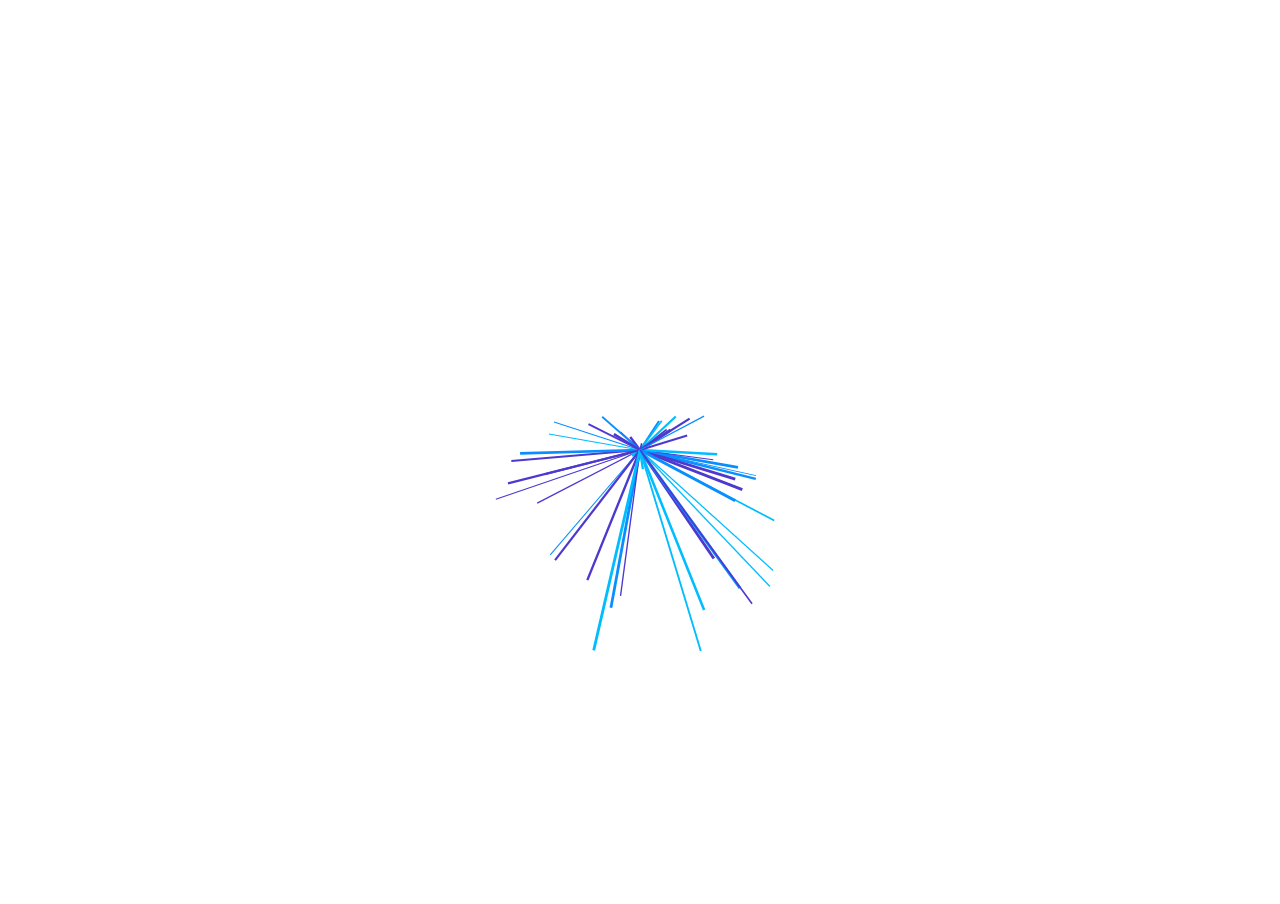
<file: index.html>
<!DOCTYPE html>
<html>

<head>
    <meta charset="utf-8" />
    <title>粒子随心动画</title>
    <script src="http://cdn.sucai8.cn/cdn/jquery/jquery-1.10.2.js"></script>
    <style>
        body {
            overflow: hidden;
            margin: 0;
        }

        .twitter:hover a {
            transform: rotate(-45deg) scale(1.05);
        }

        .twitter:hover i {
            color: #21c2ff;
        }

        .twitter a {
            bottom: -40px;
            right: -75px;
            transform: rotate(-45deg);
        }

        .twitter i {
            bottom: 7px;
            right: 7px;
            color: #00aced;
        }

        .social-icon a {
            position: absolute;
            background: white;
            color: white;
            box-shadow: -1px -1px 20px 0px rgba(0, 0, 0, 0.3);
            display: inline-block;
            width: 150px;
            height: 80px;
            transform-origin: 50% 50%;
            transition: 0.15s ease-out;
        }

        .social-icon i {
            position: absolute;
            pointer-events: none;
            z-index: 1000;
            transition: 0.15s ease-out;
        }

        .youtube:hover a {
            transform: rotate(45deg) scale(1.05);
        }

        .youtube:hover i {
            color: #ec4c44;
        }

        .youtube a {
            bottom: -40px;
            left: -75px;
            transform: rotate(45deg);
        }

        .youtube i {
            bottom: 7px;
            left: 7px;
            color: #e62117;
        }
    </style>
</head>

<body>
    <canvas></canvas>

    <script>
        "use strict";

        // Initial Setup
        var canvas = document.querySelector("canvas");
        var c = canvas.getContext("2d");

        canvas.width = innerWidth;
        canvas.height = innerHeight;

        // Variables
        var mouse = {
            x: innerWidth / 2,
            y: innerHeight / 2 - 80,
        };

        var colors = ["#00bdff", "#4d39ce", "#088eff"];

        // Event Listeners
        addEventListener("mousemove", function (event) {
            mouse.x = event.clientX;
            mouse.y = event.clientY;
        });

        addEventListener("resize", function () {
            canvas.width = innerWidth;
            canvas.height = innerHeight;

            init();
        });

        // Utility Functions
        function randomIntFromRange(min, max) {
            return Math.floor(Math.random() * (max - min + 1) + min);
        }

        function randomColor(colors) {
            return colors[Math.floor(Math.random() * colors.length)];
        }

        // Objects
        function Particle(x, y, radius, color) {
            var _this = this;

            var distance = randomIntFromRange(50, 120);
            this.x = x;
            this.y = y;
            this.radius = radius;
            this.color = color;
            this.radians = Math.random() * Math.PI * 2;
            this.velocity = 0.05;
            this.distanceFromCenter = {
                x: distance,
                y: distance,
            };
            this.prevDistanceFromCenter = {
                x: distance,
                y: distance,
            };
            this.lastMouse = { x: x, y: y };

            this.update = function () {
                var lastPoint = { x: _this.x, y: _this.y };
                // Move points over time
                _this.radians += _this.velocity;

                // Drag effect
                _this.lastMouse.x += (mouse.x - _this.lastMouse.x) * 0.05;
                _this.lastMouse.y += (mouse.y - _this.lastMouse.y) * 0.05;

                // Circular Motion
                _this.distanceFromCenter.x =
                    _this.prevDistanceFromCenter.x + Math.sin(_this.radians) * 100;
                _this.distanceFromCenter.y =
                    _this.prevDistanceFromCenter.x + Math.sin(_this.radians) * 100;

                _this.x =
                    _this.lastMouse.x +
                    Math.cos(_this.radians) * _this.distanceFromCenter.x;
                _this.y =
                    _this.lastMouse.y +
                    Math.sin(_this.radians) * _this.distanceFromCenter.y;

                _this.draw(lastPoint);
            };

            this.draw = function (lastPoint) {
                c.beginPath();
                c.strokeStyle = _this.color;
                c.lineWidth = _this.radius;
                c.moveTo(lastPoint.x, lastPoint.y);
                c.lineTo(_this.x, _this.y);
                c.stroke();
                c.closePath();
            };
        }

        // Implementation
        var particles = undefined;
        function init() {
            particles = [];

            for (var i = 0; i < 50; i++) {
                var radius = Math.random() * 2 + 1;
                particles.push(
                    new Particle(
                        canvas.width / 2,
                        canvas.height / 2,
                        radius,
                        randomColor(colors)
                    )
                );
            }
        }

        // Animation Loop
        function animate() {
            requestAnimationFrame(animate);
            c.fillStyle = "rgba(255, 255, 255, 0.05)";
            c.fillRect(0, 0, canvas.width, canvas.height);

            particles.forEach(function (particle) {
                particle.update();
            });
        }

        init();
        animate();
    </script>
</body>

</html>
</file>
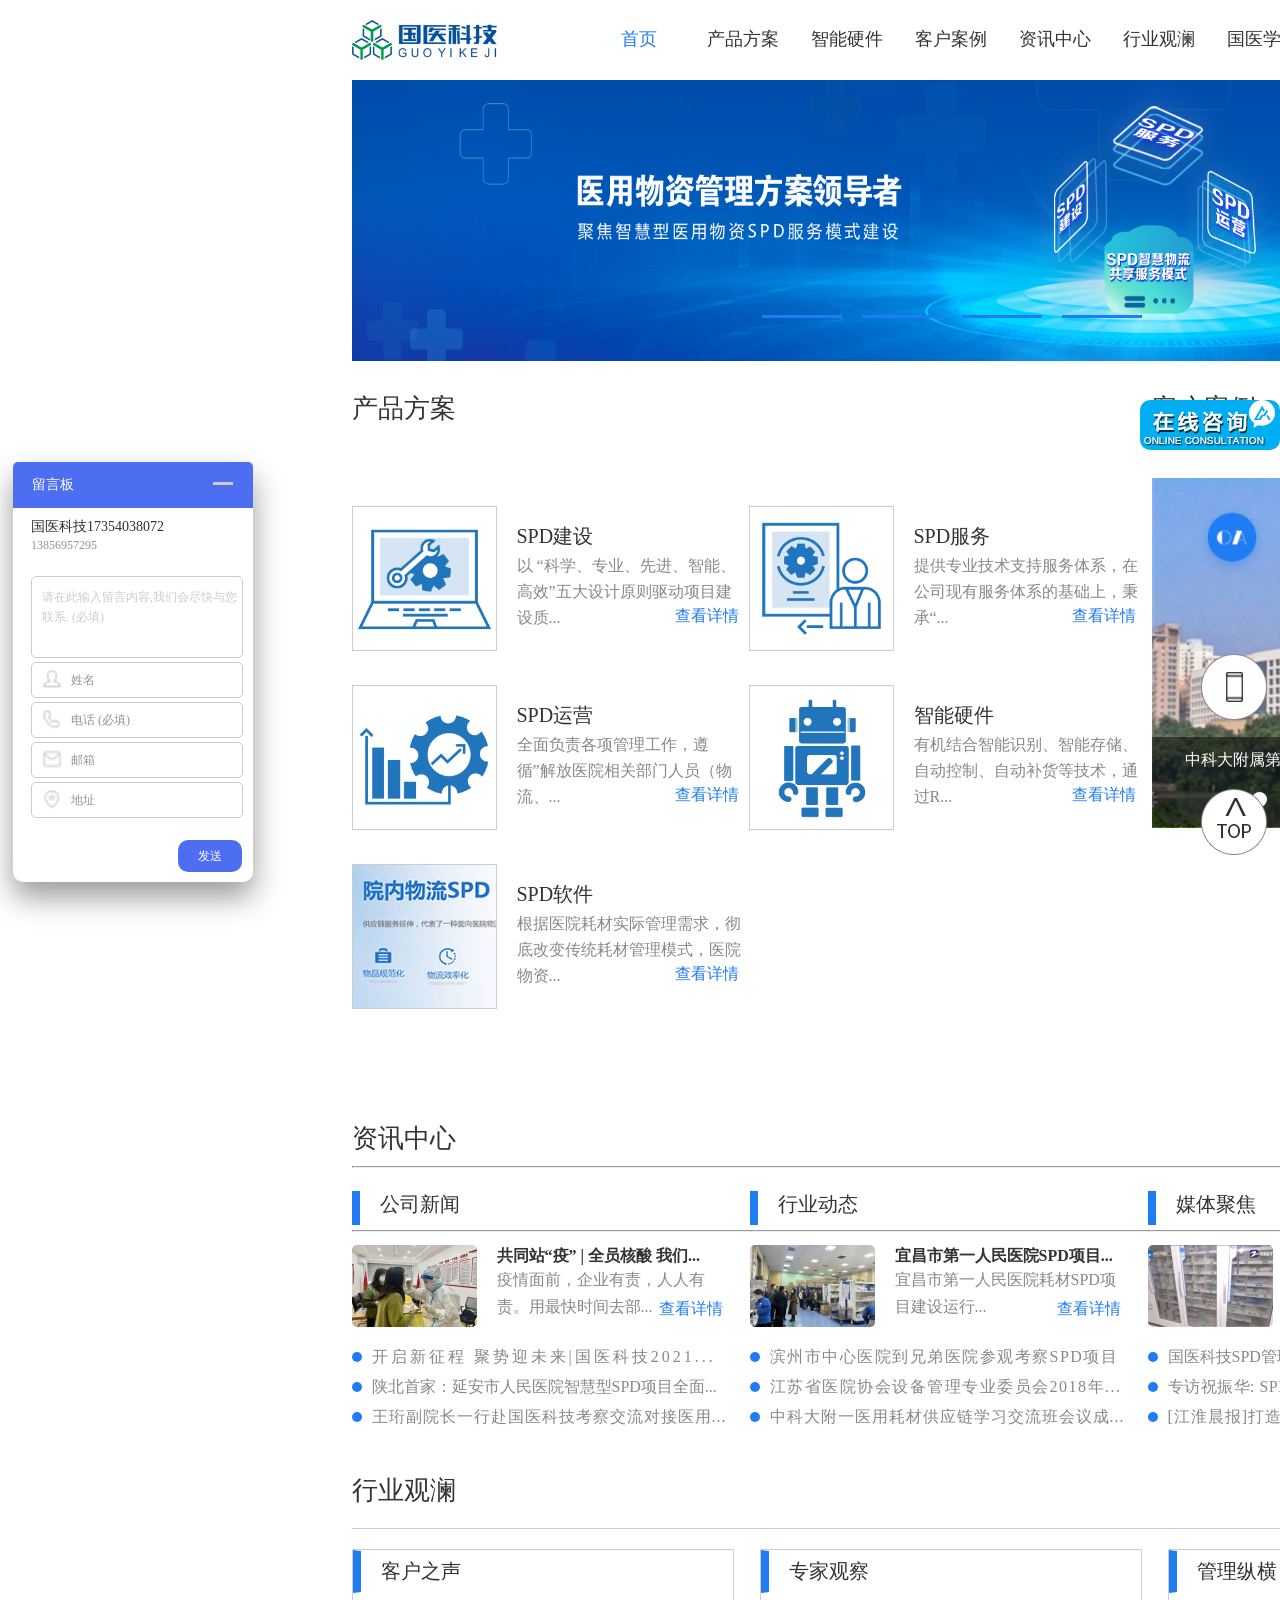
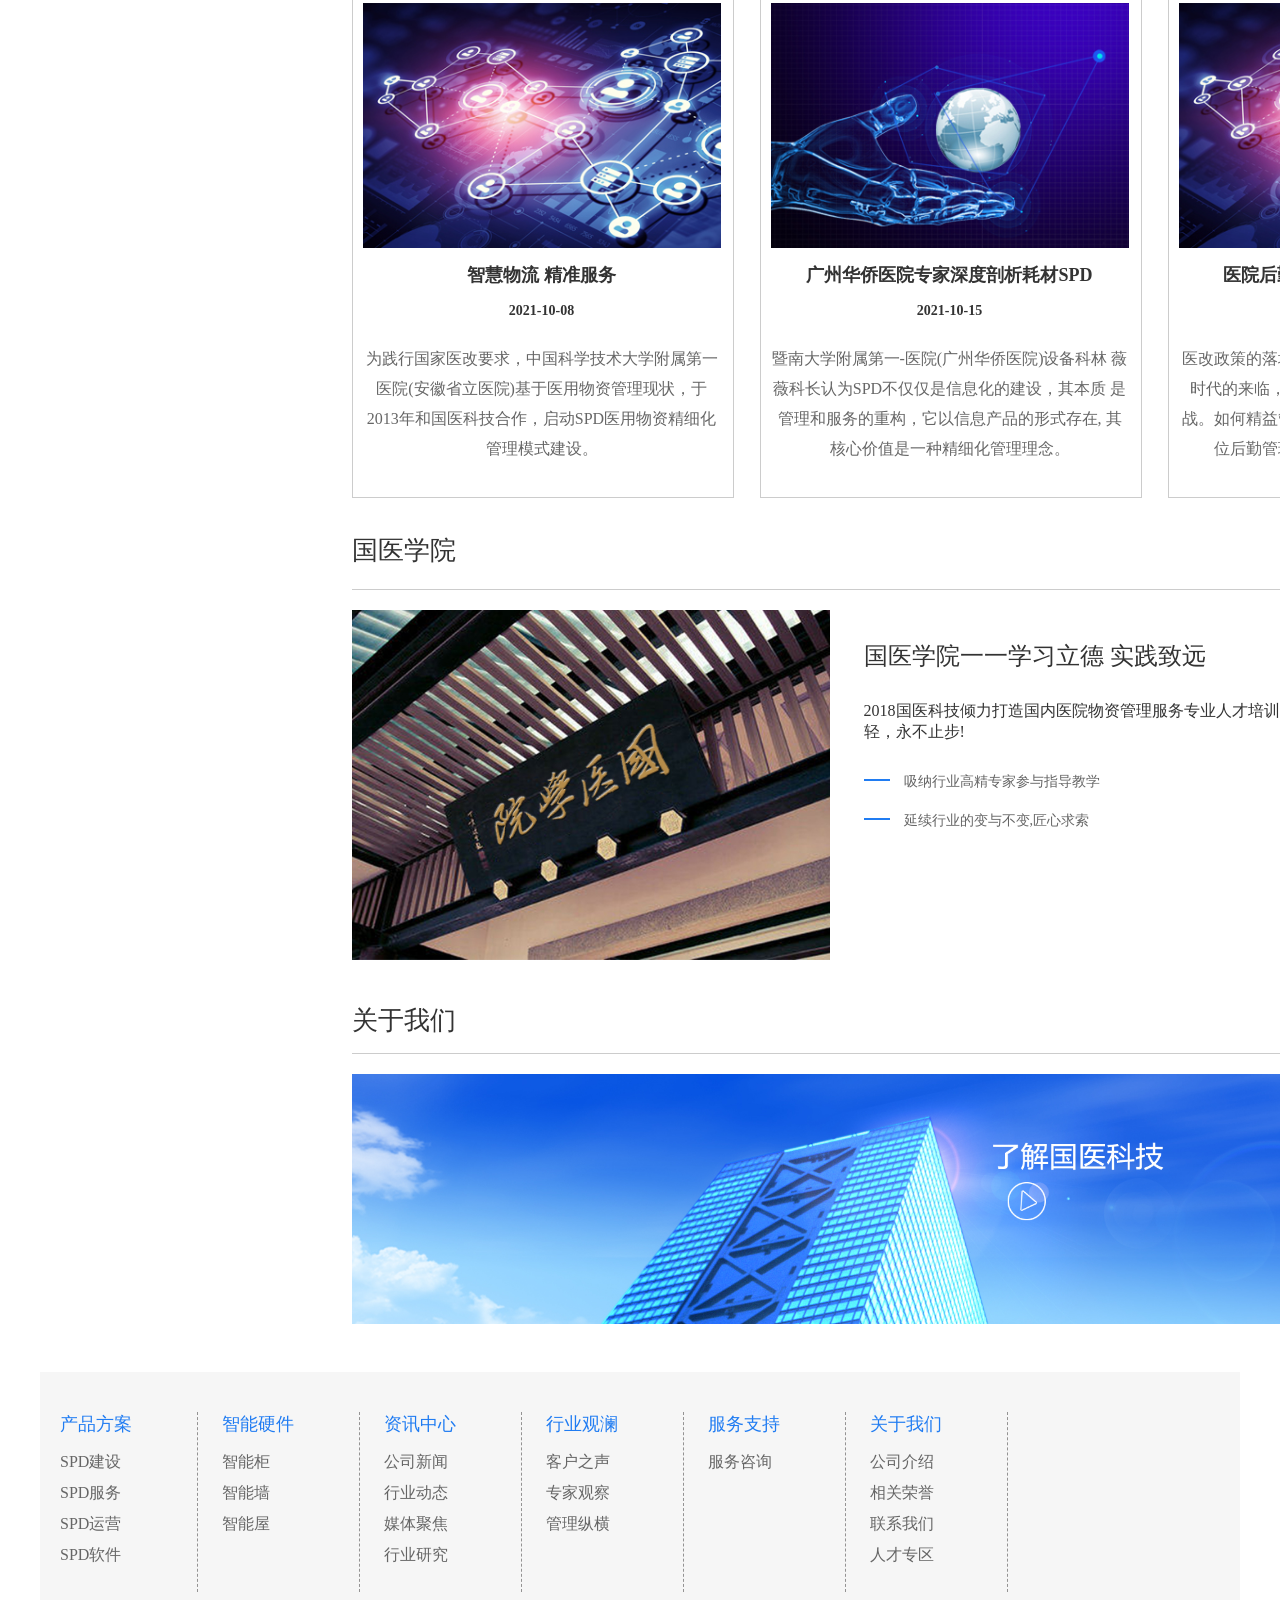
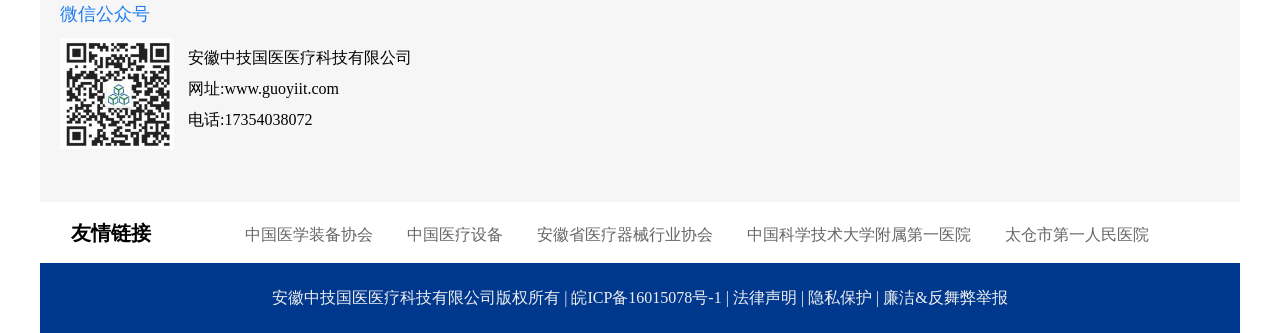
<file: HTML/index.html>
<!DOCTYPE html>
<html lang="en">

<head>
    <meta charset="UTF-8">
    <meta name="viewport" content="width=device-width, initial-scale=1.0">
    <title>国医科技SPD-SPD服务，SPD建设-让医院耗材管理没有难事！</title>
    <link rel="stylesheet" href="../CSS/base.css">
    <link rel="stylesheet" href="../CSS/index.css">
</head>

<body>
    <!-- header--1903+361 -->
    <div class="header">
        <div class="header-top">
            <!-- logo -->
            <a href="">
                <img src="../images/logo (1).png" alt="" width="145px" height="40px">
            </a>
            <li class="father-1"><span><a href="">首页</a></span>
                <!-- <ul class="son">
                </ul> -->
            </li>
            <li class="father"><span><a href="">产品方案</a></span>
                <ul class="son-1">
                    <li><a href="">SPD建设</a></li>
                    <li><a href="">SPD服务</a></li>
                    <li><a href="">SPD运营</a></li>
                    <li><a href="">SPD软件</a></li>
                </ul>
            </li>
            <li class="father"><span><a href="">智能硬件</a></span>
                <ul class="son-2">
                    <li><a href="">智能柜</a></li>
                    <li><a href="">智能墙</a></li>
                    <li><a href="">智能屋</a></li>
                </ul>
            </li>
            <li class="father"><span><a href="">客户案例</a></span>
                <!-- <ul class="son">
                </ul> -->
            </li>
            <li class="father"><span><a href="">资讯中心</a></span>
                <ul class="son-1">
                    <li><a href="">公司新闻</a></li>
                    <li><a href="">行业动态</a></li>
                    <li><a href="">媒体聚焦</a></li>
                    <li><a href="">行业研究</a></li>
                </ul>
            </li>
            <li class="father"><span><a href="">行业观澜</a></span>
                <ul class="son-2">
                    <li><a href="">客户之声</a></li>
                    <li><a href="">专家观察</a></li>
                    <li><a href="">管理纵横</a></li>
                </ul>
            </li>
            <li class="father"><span><a href="">国医学院</a></span>
                <ul class="son-2">
                    <li><a href="">人才理念</a></li>
                    <li><a href="">培训发展</a></li>
                    <li><a href="">学院风采</a></li>
                </ul>
            </li>
            <li class="father"><span><a href="">服务支持</a></span>
                <ul class="son">
                    <li><a href="">服务咨询</a></li>
                </ul>
            </li>
            <li class="father"><span><a href="">关于我们</a></span>
                <ul class="son-1">
                    <li><a href="">公司介绍</a></li>
                    <li><a href="">相关荣誉</a></li>
                    <li><a href="">联系我们</a></li>
                    <li><a href="">人才专区</a></li>
                </ul>
            </li>
        </div>

        <div class="header-bottom">
            <!-- 背景 -->
            <img src="../images/215bd8256c199d528.jpg" alt="" width="1200px" height="281px">
            <a href="">
                <div class="header-bottom-Button1"></div>
            </a>
            <a href="">
                <div class="header-bottom-Button2"></div>
            </a>
            <a href="">
                <div class="header-bottom-Button3"></div>
            </a>
            <a href="">
                <div class="header-bottom-Button4"></div>
            </a>
        </div>
    </div>


    <!-- container--1903+2580 -->
    <div class="container">
        <!-- 1903+730 -->
        <div class="section-one">
            <!-- 1200+730 -->
            <div class="introduce">
                <!-- 800+700 -->
                <div class="introduce_left">
                    <!-- 800+45 -->
                    <div class="introduce_left-top">
                        产品方案
                    </div>
                    <!-- 800+615 -->
                    <div class="introduce_left-bottom">
                        <div class="introduce_left-bottom-1">
                            <img src="../images/715c177bd17bcc436.jpg" alt="" width="143">
                            <div class="introduce_left-bottom-1_top">SPD建设</div>
                            <div class="introduce_left-bottom-1_conten">以 “科学、专业、先进、智能、高效”五大设计原则驱动项目建设质...</div>
                            <div class="introduce_left-bottom-1_bottom"><a href="">查看详情</a></div>
                        </div>
                        <div class="introduce_left-bottom-1">
                            <img src="../images/995c177ad5855b546.jpg" alt="" width="143">
                            <div class="introduce_left-bottom-1_top">SPD服务</div>
                            <div class="introduce_left-bottom-1_conten">提供专业技术支持服务体系，在公司现有服务体系的基础上，秉承“...</div>
                            <div class="introduce_left-bottom-1_bottom"><a href="">查看详情</a></div>
                        </div>
                        <div class="introduce_left-bottom-1">
                            <img src="../images/945c17728e8f88737.jpg" alt="" width="143">
                            <div class="introduce_left-bottom-1_top">SPD运营</div>
                            <div class="introduce_left-bottom-1_conten">全面负责各项管理工作，遵循”解放医院相关部门人员（物流、...</div>
                            <div class="introduce_left-bottom-1_bottom"><a href="">查看详情</a></div>
                        </div>
                        <div class="introduce_left-bottom-1">
                            <img src="../images/645c17743cebc8522.jpg" alt="" width="143">
                            <div class="introduce_left-bottom-1_top">智能硬件</div>
                            <div class="introduce_left-bottom-1_conten">有机结合智能识别、智能存储、自动控制、自动补货等技术，通过R...</div>
                            <div class="introduce_left-bottom-1_bottom"><a href="">查看详情</a></div>
                        </div>
                        <div class="introduce_left-bottom-1">
                            <img src="../images/765bacad2ee649e97.jpg" alt="" width="143">
                            <div class="introduce_left-bottom-1_top">SPD软件</div>
                            <div class="introduce_left-bottom-1_conten">根据医院耗材实际管理需求，彻底改变传统耗材管理模式，医院物资...</div>
                            <div class="introduce_left-bottom-1_bottom"><a href="">查看详情</a></div>
                        </div>
                    </div>
                </div>
                <!-- 400+440 -->
                <div class="introduce_right">
                    <div class="introduce_right-top">
                        客户案例
                    </div>
                    <div class="introduce_right-bottom">
                        <img src="../images/765c2085dab3bd620.jpg" alt="" width="400px" height="350px">
                        <a href="">
                            <div class="introduce_right-bottom-bottom">
                                <div class="introduce_right-bottom-bottom_text">
                                    中科大附属第一医院（安徽省立医院）SPD项目
                                </div>
                                <div class="introduce_right-bottom-bottom_img">
                                    <div class="introduce_right-bottom-bottom_img-y"></div>
                                    <div class="introduce_right-bottom-bottom_img-y"></div>
                                    <div class="introduce_right-bottom-bottom_img-y"></div>
                                    <div class="introduce_right-bottom-bottom_img-y"></div>
                                    <div class="introduce_right-bottom-bottom_img-y"></div>
                                </div>
                            </div>
                        </a>
                    </div>
                </div>
            </div>
        </div>
        <!-- 1903+362 -->
        <div class="section-two">
            <div class="section-two-top">
                资讯中心
                <div class="section-two-top-x">
                    <hr>
                </div>
            </div>
            <div class="section-two-left">
                <!-- 380+42 -->
                <div class="section-two-left-top-1">
                    <span>公司新闻</span>
                </div>
                <div class="section-two-left-top-2">
                    <hr>
                </div>
                <!-- 125+82 -->
                <div class="section-two-left-top-3">
                    <img src="../images/576264f7158eecc66.jpg" alt="" width="125px">
                </div>
                <div class="section-two-left-top-4">
                    <div class="section-two-left-top-4-top">
                        <a href="">共同站“疫” | 全员核酸 我们...</a>
                    </div>
                    <div class="section-two-left-top-4-text">
                        <a href=""> 疫情面前，企业有责，人人有责。用最快时间去部...</a>
                        <div class="section-two-left-top-4-link">
                            <a href="">查看详情</a>
                        </div>
                    </div>

                </div>
                <div class="section-two-left-top-5">
                    <div class="section-two-left-top-5-left"></div>
                    <div class="section-two-left-top-5-text-1">
                        <span><a href="">开启新征程 聚势迎未来|国医科技2021...</a></span>
                    </div>
                    <div class="section-two-left-top-5-left"></div>
                    <div class="section-two-left-top-5-text-2">
                        <span><a href="">陕北首家：延安市人民医院智慧型SPD项目全面...</a></span>
                    </div>
                    <div class="section-two-left-top-5-left"></div>
                    <div class="section-two-left-top-5-text-3">
                        <span><a href="">王珩副院长一行赴国医科技考察交流对接医用...</a>
                        </span>
                    </div>
                </div>


                <!-- <div class="section-two-left-top-5"></div>
                <div class="section-two-left-top-5"></div> -->
                <div class="section-two-left-top-6"></div>
            </div>
            <div class="section-two-left">
                <!-- 380+42 -->
                <div class="section-two-left-top-1">
                    <span>行业动态</span>
                </div>
                <div class="section-two-left-top-2">
                    <hr>
                </div>
                <!-- 125+82 -->
                <div class="section-two-left-top-3">
                    <img src="../images/6161df81e54b13897.png" alt="" width="125px">
                </div>
                <div class="section-two-left-top-4">
                    <div class="section-two-left-top-4-top">
                        <a href="">宜昌市第一人民医院SPD项目...</a>
                    </div>
                    <div class="section-two-left-top-4-text">
                        <a href="">宜昌市第一人民医院耗材SPD项目建设运行...</a>
                        <div class="section-two-left-top-4-link">
                            <a href="">查看详情</a>
                        </div>
                    </div>

                </div>
                <div class="section-two-left-top-5">
                    <div class="section-two-left-top-5-left"></div>
                    <div class="section-two-left-top-5-text-4">
                        <span><a href="">滨州市中心医院到兄弟医院参观考察SPD项目</a></span>
                    </div>
                    <div class="section-two-left-top-5-left"></div>
                    <div class="section-two-left-top-5-text-5">
                        <span><a href="">江苏省医院协会设备管理专业委员会2018年...</a></span>
                    </div>
                    <div class="section-two-left-top-5-left"></div>
                    <div class="section-two-left-top-5-text-3">
                        <span><a href="">中科大附一医用耗材供应链学习交流班会议成...</a>
                        </span>
                    </div>
                </div>


                <!-- <div class="section-two-left-top-5"></div>
                <div class="section-two-left-top-5"></div> -->
                <div class="section-two-left-top-6"></div>
            </div>
            <div class="section-two-left">
                <!-- 380+42 -->
                <div class="section-two-left-top-1">
                    <span>媒体聚焦</span>
                </div>
                <div class="section-two-left-top-2">
                    <hr>
                </div>
                <!-- 125+82 -->
                <div class="section-two-left-top-3">
                    <img src="../images/686184acb40893175.png" alt="" width="125px">
                </div>
                <div class="section-two-left-top-4">
                    <div class="section-two-left-top-4-top">
                        <a href="">智能化赋能医疗服务|国医科...</a>
                    </div>
                    <div class="section-two-left-top-4-text">
                        <a href="">浙江省委书记袁家军在浙江大学医学院附属第一医...</a>
                        <div class="section-two-left-top-4-link">
                            <a href="">查看详情</a>
                        </div>
                    </div>

                </div>
                <div class="section-two-left-top-5">
                    <div class="section-two-left-top-5-left"></div>
                    <div class="section-two-left-top-5-text-6">
                        <span><a href="">国医科技SPD管理服务项目斩获“合创之星”殊荣</a></span>
                    </div>
                    <div class="section-two-left-top-5-left"></div>
                    <div class="section-two-left-top-5-text-7">
                        <span><a href="">专访祝振华: SPD建设，让医院耗材管理更加“...</a>
                        </span>
                    </div>
                    <div class="section-two-left-top-5-left"></div>
                    <div class="section-two-left-top-5-text-3">
                        <span><a href="">[江淮晨报]打造医院物资SPD智慧物流服务新...</a>
                        </span>
                    </div>
                </div>


                <!-- <div class="section-two-left-top-5"></div>
                <div class="section-two-left-top-5"></div> -->
                <div class="section-two-left-top-6"></div>
            </div>
            <!-- <div class="section-two-content"></div>
            <div class="section-two-right"></div> -->
        </div>
        <!-- 1200+630 -->
        <div class="section-three">
            <!-- 1200+35 -->
            <div class="section-three-top1">行业观澜</div>
            <!-- 380+540 -->
            <a href="">
                <div class="section-three-top_left">
                    <!-- 380+26 -->
                    <div class="section-three-top_left-top">
                        <span>客户之声</span>
                    </div>
                    <div class="section-three-top_left-footer">
                        <img src="../images/425bce9ba063ec766.jpg" alt="" width="358">
                        <div class="section-three-top_left-footer-1">
                            <span>智慧物流 精准服务</span>
                        </div>
                        <div class="section-three-top_left-footer-2">
                            <span>2021-10-08</span>
                        </div>
                        <div class="section-three-top_left-footer-3">
                            <p>
                                为践行国家医改要求，中国科学技术大学附属第一
                                医院(安徽省立医院)基于医用物资管理现状，于
                                2013年和国医科技合作，启动SPD医用物资精细化
                                管理模式建设。

                            </p>
                        </div>
                    </div>
                </div>
            </a>
            <a href="">
                <div class="section-three-top_left-1">
                    <!-- 380+26 -->
                    <div class="section-three-top_left-top">
                        <span>专家观察</span>
                    </div>
                    <div class="section-three-top_left-footer">
                        <img src="../images/215bce9bba818e651.jpg" alt="" width="358">
                        <div class="section-three-top_left-footer-1">
                            <span>广州华侨医院专家深度剖析耗材SPD</span>
                        </div>
                        <div class="section-three-top_left-footer-2">
                            <span>2021-10-15</span>
                        </div>
                        <div class="section-three-top_left-footer-3">
                            <p>
                                暨南大学附属第一-医院(广州华侨医院)设备科林
                                薇薇科长认为SPD不仅仅是信息化的建设，其本质
                                是管理和服务的重构，它以信息产品的形式存在,
                                其核心价值是一种精细化管理理念。
                            </p>
                        </div>
                    </div>
                </div>
            </a>
            <a href="">
                <div class="section-three-top_left-2">
                    <!-- 380+26 -->
                    <div class="section-three-top_left-top">
                        <span>管理纵横</span>
                    </div>
                    <div class="section-three-top_left-footer">
                        <img src="../images/425bce9ba063ec766.jpg" alt="" width="358">
                        <div class="section-three-top_left-footer-1">
                            <span>医院后勤管理急需适应新时代需求</span>
                        </div>
                        <div class="section-three-top_left-footer-2">
                            <span>2021-10-20</span>
                        </div>
                        <div class="section-three-top_left-footer-3">
                            <p>
                                医改政策的落地、公立医院改革进程的加快、智能
                                时代的来临，都给医院的后勤管理提出了新的挑
                                战。如何精益管理、为医院降本增效，是摆在每一
                                位后勤管理者和院长面前的一道必答题。
                            </p>
                        </div>
                    </div>
                </div>
            </a>
        </div>
        <!-- 1200+430 -->
        <div class="section-four">
            <!-- 1200+56 -->
            <div class="section-four-top">
                <span>国医学院</span>
            </div>
            <!-- 480+352 -->
            <div class="section-four-left">
                <a href="">
                    <img src="../images/745bd2cc758263939.jpg" alt="" width="478px">
                </a>
            </div>
            <!-- 720+211 -->
            <div class="section-four-right">
                <!-- 690+71 -->
                <div class="section-four-right_top">
                    <span>
                        <a href="">
                            国医学院一一学习立德 实践致远
                        </a>
                    </span>
                </div>
                <div class="section-four-right_p">
                    <span>
                        <a href="">
                            2018国医科技倾力打造国内医院物资管理服务专业人才培训平台一一国医学院， 愿我们认真年
                            轻，永不止步!
                        </a>
                    </span>
                </div>
                <div class="section-four-right_bottom">
                    <div class="section-four-right_bottom-box"></div>
                    <span>
                        <a href="">
                            吸纳行业高精专家参与指导教学
                        </a>
                    </span>
                </div>
                <div class="section-four-right_bottom">
                    <div class="section-four-right_bottom-box"></div>
                    <span>
                        <a href="">
                            延续行业的变与不变,匠心求索
                        </a>
                    </span>
                </div>
                <a href="">
                    <div class="section-four_bottom-right-img"></div>
                </a>
            </div>
        </div>
        <!-- 1200+330 -->
        <div class="section-five">
            <!-- 1200+56 -->
            <div class="section-five-top">
                <span>关于我们</span>
            </div>
            <!-- 1200+250 -->
            <div class="section-five-img">
                <a href="">
                    <img src="../images/575be5229c2328513.jpg" alt="" width="1200px">
                </a>
            </div>
        </div>
    </div>

    <!-- 1200+430 -->
    <div class="footer-top">
        <!-- 972+180 -->
        <div class="footer-top-1">
            <!-- 162+180 -->
            <div class="footer-top-1-1">
                <ul><a href="">产品方案</a></ul>
                <li><a href="">SPD建设</a></li>
                <li><a href="">SPD服务</a></li>
                <li><a href="">SPD运营</a></li>
                <li><a href="">SPD软件</a></li>
            </div>
            <div class="footer-top-1-1">
                <ul><a href="">智能硬件</a></ul>
                <li><a href="">智能柜</a></li>
                <li><a href="">智能墙</a></li>
                <li><a href="">智能屋</a></li>
            </div>
            <div class="footer-top-1-1">
                <ul><a href="">资讯中心</a></ul>
                <li><a href="">公司新闻</a></li>
                <li><a href="">行业动态</a></li>
                <li><a href="">媒体聚焦</a></li>
                <li><a href="">行业研究</a></li>
            </div>
            <div class="footer-top-1-1">
                <ul><a href="">行业观澜</a></ul>
                <li><a href="">客户之声</a></li>
                <li><a href="">专家观察</a></li>
                <li><a href="">管理纵横</a></li>
            </div>
            <div class="footer-top-1-1">
                <ul><a href="">服务支持</a></ul>
                <li><a href="">服务咨询</a></li>
            </div>
            <div class="footer-top-1-1">
                <ul><a href="">关于我们</a></ul>
                <li><a href="">公司介绍</a></li>
                <li><a href="">相关荣誉</a></li>
                <li><a href="">联系我们</a></li>
                <li><a href="">人才专区</a></li>
            </div>
        </div>
        <!-- 190+180 -->
        <div class="footer-top-2">
            <!-- 360+36 -->
            <div class="footer-top-2-top">
                <span>微信公众号</span>
            </div>
            <!-- 114+111 -->
            <div class="footer-top-2-left"></div>
            <!-- 200+111 -->
            <div class="footer-top-2-right">
                <div class="footer-top-2-right-1">安徽中技国医医疗科技有限公司</div>
                <div class="footer-top-2-right-1">网址:www.guoyiit.com</div>
                <div class="footer-top-2-right-1">电话:17354038072</div>
            </div>
        </div>
    </div>

    <!-- 1200+60 -->
    <div class="footer-conten">
        <strong>友情链接</strong>
        <a href="">中国医学装备协会</a>
        <a href="">中国医疗设备</a>
        <a href="">安徽省医疗器械行业协会</a>
        <a href="">中国科学技术大学附属第一医院</a>
        <a href="">太仓市第一人民医院</a>
    </div>

    <!-- 1200+70 -->
    <div class="footer-bottom">
        安徽中技国医医疗科技有限公司版权所有 | <a href="">皖ICP备16015078号-1</a> | 法律声明 | 隐私保护 | 廉洁&反舞弊举报
    </div>



    <!-- 固定定位 -->
    <div class="banner_left">
        <!-- 240+46 -->
        <div class="banner_left-top">
            <div class="banner_left-top-text">
                <span>留言板</span>
            </div>
            <a href="">
                <div class="banner_left-top-img"></div>
            </a>
        </div>
        <!-- 240+54 -->
        <div class="banner_left-content">
            <div class="banner_left-content-text">
                <span>国医科技17354038072</span>
            </div>
            <div class="banner_left-content-num">
                <span>13856957295</span>
            </div>
        </div>
        <!-- 240+252 -->
        <div class="banner_left-content-big">
            <!-- 218+80 -->
            <div class="banner_left-content-big-1">
                <p>
                    请在此输入留言内容,我们会尽快与您联系. (必填)
                </p>
            </div>
            <!-- 210+34 -->
            <div class="banner_left-content-big-2">
                <img src="../images/user.png" alt="" width="20">
                <span>姓名</span>
            </div>
            <!-- 210+34 -->
            <div class="banner_left-content-big-2">
                <img src="../images/nodephone.png" alt="" width="20">
                <span>电话 (必填)</span>
            </div>
            <!-- 210+34 -->
            <div class="banner_left-content-big-2">
                <img src="../images/nodemail.png" alt="" width="20">
                <span>邮箱</span>
            </div>
            <!-- 210+34 -->
            <div class="banner_left-content-big-2">
                <img src="../images/nodelocation.png" alt="" width="20">
                <span>地址</span>
            </div>
        </div>
        <!-- 218+44 -->
        <a href="">
            <div class="banner_left-footer">
                <span>发送</span>
            </div>
        </a>
    </div>

    <!-- 140+50 -->
    <div class="banner_right-1">
        <a href="">
            <img src="../images/iconWord0.png" alt="">
        </a>
    </div>

    <!-- 70+70 -->
    <div class="banner_right-2">
        <a href="">
            <img src="../images/icon_OA@1x.png" alt="" width="70px">
        </a>
    </div>


    <!-- 66+66 -->
    <div class="banner_right-3">
        <a href="">
            <img src="../images/icon_sj@1x.png" alt="">
        </a>
    </div>
    <!-- 66+66 -->
    <div class="banner_right-4">
        <a href="">
            <img src="../images/icon_TOP@1x.png" alt="">
        </a>
    </div>
</body>

</html>
</file>
<file: CSS/base.css>
* {
    margin: 0;
    padding: 0;
}

li {
    list-style-type: none;
}

a {
    text-decoration: none;
}
</file>
<file: CSS/index.css>
/* header--1903+361 */
.header {
    width: 1903px;
    height: 361px;
    /* border: 1px solid red; */
    margin: 0 auto;
}

.header-top {
    width: 1200px;
    height: 80px;
    /* border: 1px solid blue; */
    margin: 0 auto;
}
.header-top img {
    /* border: 1px solid red; */
    margin-top: 20px;
    margin-right: 88px;
}

.father {
    width: 100px;
    height: 80px;
    font-size: 18px;
    /* border: 1px solid red; */
    display: inline-block;
    position: relative;
    top: -15px;
    text-align: center;
    line-height: 80px;
    color: #207cf2;
}
.father-1 {
    width: 100px;
    height: 80px;
    font-size: 18px;
    /* border: 1px solid red; */
    display: inline-block;
    position: relative;
    top: -15px;
    text-align: center;
    line-height: 80px;
    color: #207cf2;
}
.father-1 a {
    color: #207cf2;
}
.father a {
    color: #333333;
}
.father a:hover {
    color: #207cf2;
}
.father:hover .son{
    display: block;
    /* z-index: 2; */
}
.father:hover .son-1{
    display: block;
}
.father:hover .son-2{
    display: block;
}

.son {
    width: 99px;
    height: 46px;
    /* border: 1px solid blue; */
    position: absolute;
    left: 0px;
    line-height: 46px;
    display: none;
    background-color: rgba(255,255,255,0.5);
    font-size: 16px;
    font-weight: 600;
    color: rgb(12, 12, 12);
    z-index: 1;
}
.son-1 {
    width: 99px;
    height: 140px;
    /* border: 1px solid rgb(24, 24, 24); */
    position: absolute;
    left: 0px;
    line-height: 35px;
    display: none;
    background-color: rgba(255,255,255,0.5);
    font-size: 16px;
    font-weight: 600;
    color: rgb(12, 12, 12);
    z-index: 1;
}
.son-2 {
    width: 99px;
    height: 108px;
    /* border: 1px solid rgb(24, 24, 24); */
    position: absolute;
    left: 0px;
    line-height: 35px;
    display: none;
    background-color: rgba(255,255,255,0.5);
    font-size: 16px;
    font-weight: 600;
    color: rgb(12, 12, 12);
    z-index: 1;
}

.header-bottom {
    width: 1200px;
    height: 281px;
    /* border: 1px solid purple; */
    margin: 0 auto;
    position: relative;
}
.header-bottom-Button1 {
    width: 80px;
    height: 3px;
    background: #207cf2;
    /* background: red; */
    position: absolute;
    top: 235px; 
    left: 410px; 
    /* margin-left: 20px; */
}
.header-bottom-Button1:hover {
    background-color: white;
}
.header-bottom-Button2:hover {
    background-color: white;
}
.header-bottom-Button3:hover {
    background-color: white;
}
.header-bottom-Button4:hover {
    background-color: white;
}
.header-bottom-Button2 {
    width: 80px;
    height: 3px;
    background: #207cf2;
    /* background: red; */
    position: absolute;
    top: 235px; 
    left: 510px; 
    /* margin-left: 20px; */
}
.header-bottom-Button3 {
    width: 80px;
    height: 3px;
    background: #207cf2;
    /* background: red; */
    position: absolute;
    top: 235px; 
    left: 610px; 
    /* margin-left: 20px; */
}
.header-bottom-Button4 {
    width: 80px;
    height: 3px;
    background: #207cf2;
    /* background: red; */
    position: absolute;
    top: 235px; 
    left: 710px; 
    /* margin-left: 20px; */
}

/* container--1903+2580 */
.container {
    width: 1903px;
    height: 2580px;
    /* border: 1px solid blue; */
    margin: 0 auto;
}
.section-one {
    width: 1903px;
    height: 730px;
    /* border: 1px solid red; */
    margin: 0 auto;
    margin-top: 30px;
}
.introduce {
    width: 1200px;
    height: 730px;
    /* border: 1px solid blue; */
    margin:  0 auto;
}
.introduce_left {
    width: 796px;
    height: 700px;
    /* border: 1px solid red; */
    float: left;
}
.introduce_left-top {
    width: 796px;
    height: 45px;
    /* border: 1px solid red; */
    margin-bottom: 40px;
    font-size: 26px;
    color: #353535;
}
.introduce_left-bottom {
    width: 796px;
    height: 612px;
    /* border: 1px solid blue; */
}

.introduce_left-bottom-1_top {
    /* border: 1px solid red; */
    position: absolute;
    left: 165px;
    top: 47px;
    font-size: 20px;
    color: #333333;
}
.introduce_left-bottom-1_conten {
    /* border: 1px solid red; */
    position: absolute;
    left: 165px;
    top: 77px;
    line-height: 26px;
    font-size: 16px;
    color: #888888;
}
.introduce_left-bottom-1_bottom {
    /* border: 1px solid red; */
    position: absolute;
    left: 315px;
    top: 130px;
}
.introduce_left-bottom-1_bottom a {
    color: #207cf2;
    margin-left: 8px;
}
.introduce_left-bottom-1 {
    width: 393px;
    height: 145px;
    /* border: 1px solid red; */
    position: relative;
    /* float: left; */
    display: inline-block;
    padding-top: 30px;
    /* margin-bottom: 20px; */
    /* padding-top: 1px;
    margin-top: 1px;
    overflow: hidden; */
}
.introduce_left-bottom-1 img {
    float: left;
    border: 1px solid #ccc;
}
.introduce_left-bottom-1 span{
    /* border: 1px solid blue; */
    margin-left: 20px;  
    font-size: 22px;
    margin-top: 40px;
    position: absolute;
}
.introduce_left-bottom-1 p {
    /* border: 1px solid blue; */
}
.introduce_left-bottom-1 a {
    /* border: 1px solid blue; */
}
.introduce_right {
    width: 400px;
    height: 440px;
    /* border: 1px solid blue; */
    float: right;
}
.introduce_right-top {
    width: 400px;
    height: 47px;
    /* border: 1px solid red; */
    margin: 0px 0px 40px;
    font-size: 26px;
    color: #353535;
}

.introduce_right-bottom {
    width: 400px;
    height: 344px;
    /* border: 1px solid blue; */
    position: relative;
    background-image: url(../images/765c2085dab3bd620.jpg);
}

.introduce_right-bottom-bottom {
    width: 400px;
    height: 90px;
    /* border: 1px solid red; */
    position: absolute;
    top: 259px;
    background-color: rgba(0,0,0,0.5);
}
.introduce_right-bottom-bottom_text {
    width: 400px;
    height: 45px;
    /* border: 1px solid blue; */
    font-size: 16px;
    color: white;
    text-align: center;
    line-height: 45px;
}
.introduce_right-bottom-bottom_img-y{
    width: 15px;
    height: 15px;
    background-color: white;
    border-radius: 50%;
    position: relative;
    left: 80px;
    top: 10px;
    display: inline-block;
    margin-left: 20px;
}


/* 1903+362 */
.section-two {
    width: 1200px;
    height: 332px;
    /* border: 1px solid red; */
    margin: 0 auto;
}

.section-two-top {
    width: 1200px;
    height: 58px;
    /* border: 1px solid blue; */
    font-size: 26px;
    color: #333333;
}
.section-two-top-x {
    width: 1200px;
    height: 10px;
    /* border: 1px solid red; */
    line-height: 20px;
    margin-top: 10px;
}
.section-two-left{
    width: 394px;
    height: 256px;
    /* border: 1px solid blue; */
    display: inline-block;
}
.section-two-left-top-1 {
    width: 409px;
    height: 34px;
    /* border: 1px solid red; */
    margin-top: 12px;
    font-size: 20px;
    color: #333333;
    border-left: #207cf2 8px solid;
}
.section-two-left-top-1 span {
    margin-left: 20px;
}
.section-two-left-top-2 {
    width: 409px;
    height: 5px;
    /* border: 1px solid blue; */
    margin-top: 5px;
    margin-bottom: 10px;
}
.section-two-left-top-3 img {
    border-radius: 5px;
    position: relative;
}
.section-two-left-top-4 {
    width: 234px;
    height: 77px;
    /* border: 1px solid red; */
    position: relative;
    right: -175px;
    top: -85px;
}
.section-two-left-top-4-top {
    width: 233px;
    height: 20px;
    /* border: 1px solid red; */
    position: relative;
    right: 30px;
    font-size: 16px;
    font-weight: 800;
}
.section-two-left-top-4-top a {
    color: #333333;
}
.section-two-left-top-4-text {
    width: 233px;
    height: 54px;
    /* border: 1px solid red; */
    line-height: 27px;
    position: relative;
    right: 30px;
}
.section-two-left-top-4-text a {
    color: #888888;
}
.section-two-left-top-4-link {
    width: 75px;
    height: 20px;
    /* border: 1px solid blue; */
    position: relative;
    right: -157px;
    top: -21px;
    line-height: 20px;
    text-align: center;
    color: #207cf2;
}
.section-two-left-top-4-link a {
    color: #207cf2;
}
.section-two-left-top-5 {
    width: 409px;
    height: 21px;
    /* border: 1px solid red; */
    position: relative;
    top: -60px;
}
.section-two-left-top-5 a {
    color: #888888;
}
.section-two-left-top-5-left {
    width: 10px;
    height: 10px; 
    /* border: 1px solid red; */
    border-radius: 50%;
    background-color: #207cf2;
    margin-top: 4px;
    margin-right: 10px;
    display: inline-block;
    float: left;

} 

.section-two-left-top-5-text-1 span {
    /* float: right; */
    /* border: 1px solid red; */
    /* display: inline-block; */
    margin-left: 0px;
    display: block;
    height: 30px;
    line-height: 18px;
    color: #888888;
    letter-spacing: 3px
}
.section-two-left-top-5-text-2 span {
    /* float: right; */
    /* border: 1px solid red; */
    /* display: inline-block; */
    margin-left: 0px;
    display: block;
    height: 30px;
    line-height: 18px;
    color: #888888;
    letter-spacing: 0px
}
.section-two-left-top-5-text-3 span {
    /* float: right; */
    /* border: 1px solid red; */
    /* display: inline-block; */
    margin-left: 0px;
    display: block;
    height: 30px;
    line-height: 18px;
    color: #888888;
    letter-spacing: 1px
}
.section-two-left-top-5-text-4 span {
    /* float: right; */
    /* border: 1px solid red; */
    /* display: inline-block; */
    margin-left: 0px;
    display: block;
    height: 30px;
    line-height: 18px;
    color: #888888;
    letter-spacing: 1.5px
}
.section-two-left-top-5-text-5 span {
    /* float: right; */
    /* border: 1px solid red; */
    /* display: inline-block; */
    margin-left: 0px;
    display: block;
    height: 30px;
    line-height: 18px;
    color: #888888;
    letter-spacing: 1.5px
}
.section-two-left-top-5-text-6 span {
    /* float: right; */
    /* border: 1px solid red; */
    /* display: inline-block; */
    margin-left: 0px;
    display: block;
    height: 30px;
    line-height: 18px;
    color: #888888;
    letter-spacing: 0px
}
.section-two-left-top-5-text-7 span {
    /* float: right; */
    /* border: 1px solid red; */
    /* display: inline-block; */
    margin-left: 0px;
    display: block;
    height: 30px;
    line-height: 18px;
    color: #888888;
    letter-spacing: 0.5px
}

/* 1200+630 */
.section-three {
    width: 1200px;
    height: 630px;
    /* border: 1px solid blue; */
    margin: 0 auto;
    margin-top: 20px;
}
.section-three-top1 {
    width: 1200px;
    height: 55px;
    /* border: 1px solid red; */
    border-bottom: 1px solid #ccc;
    font-size: 26px;
    color: #333333;
}
.section-three-top_left {
    width: 380px;
    height: 547px;
    border: 1px solid #ccc;
    margin-top: 20px;
    display: inline-block;
    /* margin-left: 14px; */
}
.section-three-top_left-1 {
    width: 380px;
    height: 547px;
    border: 1px solid #ccc;
    margin-top: 20px;
    display: inline-block;
    margin-left: 22px;
}
.section-three-top_left-2 {
    width: 380px;
    height: 547px;
    border: 1px solid #ccc;
    margin-top: 20px;
    display: inline-block;
    margin-left: 22px;
}
.section-three-top_left:hover {
    box-shadow: 0 15px 30px  rgba(0, 0, 0, .4);
}
.section-three-top_left:hover .section-three-top_left-footer-1{
    color: #207cf2;
}
.section-three-top_left:hover .section-three-top_left-footer-2{
    color: #207cf2;
}
.section-three-top_left-1:hover {
    box-shadow: 0 15px 30px  rgba(0, 0, 0, .4);
}
.section-three-top_left-1:hover .section-three-top_left-footer-1{
    color: #207cf2;
}
.section-three-top_left-1:hover .section-three-top_left-footer-2{
    color: #207cf2;
}
.section-three-top_left-2:hover {
    box-shadow: 0 15px 30px  rgba(0, 0, 0, .4);
}
.section-three-top_left-2:hover .section-three-top_left-footer-1{
    color: #207cf2;
}
.section-three-top_left-2:hover .section-three-top_left-footer-2{
    color: #207cf2;
}

.section-three-top_left-top {
    width: 372px;
    height: 41px;
    border: 0.01px solid rgba(255,255,255,0.01);
    border-left: #207cf2 8px solid;
}
.section-three-top_left-top span {
    font-size: 20px;
    color: #333333;
    margin-top: 7px;
    margin-left: 20px;
    display: block;
}
.section-three-top_left-footer {
    width: 380px;
    height: 516px;
    padding: 10px;
}
.section-three-top_left-footer-1 {
    width: 358px;
    height: 46px;
    /* border: 1px solid blue; */
    font-size: 18px;
    color: #333333;
    font-weight: 600;
    line-height: 46px;
    text-align: center;
}
/* .section-three-top_left-footer-1:hover {
    color: #207cf2;
}
.section-three-top_left-footer-2:hover {
    color: #207cf2;
} */
.section-three-top_left-footer-2 {
    width: 358px;
    height: 46px;
    /* border: 1px solid blue; */
    font-size: 14px;
    color: #333333;
    font-weight: 600;
    text-align: center;
    line-height: 26px;
}
.section-three-top_left-footer-3 {
    width: 358px;
    height: 148px;
    /* border: 1px solid blue; */
    font-size: 16px;
    color: #666666;
    text-align: center;
    line-height: 30px;
}

/* 1200+430 */
.section-four {
    width: 1200px;
    height: 430px;
    /* border: 1px solid red; */
    margin: 0 auto;
    margin-top: 30px;
}

.section-four-top {
    width: 1200px;
    height: 56px;
    /* border: 1px solid blue; */
    border-bottom: 1px solid #ccc;
    float: left;
    font-size: 26px;
    color: #333333;

}
.section-four-left {
    width: 478px;
    height: 352px;
    /* border: 1px solid red; */
    margin-top: 20px;
    float: left;
}


.section-four-right {
    width: 688px;
    height: 231px;
    /* border: 1px solid blue; */
    margin-top: 40px;
    float: right;
    padding-left: 30px;
}
.section-four-right:hover .section-four-right_top a{
    color: #207cf2;
}
.section-four-right:hover .section-four-right_p a{
    color: #207cf2;
}

.section-four-right_top {
    width: 690px;
    height: 51px;
    /* border: 1px solid red; */
    margin-top: 10px;
    font-size: 24px;
    
}
.section-four-right_top a {
    color: #333333;
}
.section-four-right_p {
    width: 690px;
    height: 51px;
    /* border: 1px solid red; */
    margin-top: 10px;
    font-size: 16px;
    
}
.section-four-right_p a {
    color: #333333;
}

.section-four-right_bottom {
    width: 690px;
    height: 19px;
    /* border: 1px solid blue; */
    margin-top: 20px;
}

.section-four-right_bottom-box {
    width: 26px;
    height: 2px;
    background-color: #207cf2;
    position: relative;
    top: -5px;
    display: inline-block;
}

.section-four-right_bottom span a {
    margin-left: 10px;
    font-size: 14px;
    color: #666666;
}
.section-four_bottom-right-img {
    width: 45px;
    height: 45px;
    border: 1px solid #ccc;
    position: relative;
    right: -730px;
    top: -100px;
    background-image: url(../images/slider-right-arrow.png);
}

/* 1200+330 */
.section-five {
    width: 1200px;
    height: 330px;
    /* border: 1px solid red; */
    margin: 0 auto;
    margin-top: 40px;
}
.section-five-top {
    width: 1200px;
    height: 50px;
    /* border: 1px solid red; */
    border-bottom: 1px solid #ccc;
    font-size: 26px;
    color: #333333;
}
.footer-top-1 {
    width: 972px;
    height: 180px;
    /* border: 1px solid blue; */
    margin-top: 40px;
}
.footer-top-1-1 {
    width: 157px;
    height: 180px;
    /* border: 1px solid red; */
    /* 虚线 */
    /* border: 2px dashed #ccc; */
    border-right: 1px dashed rgb(148, 147, 147);
    padding: 0px 0px 0px 30px;
    display: inline-block;
    margin: 0px;
    padding: 0px;
    /* 顶部 */
    vertical-align: top;
}
.footer-top-1-1 ul {
    height: 30px;
    /* border: 1px solid blue; */
    font-size: 18px;
    margin-left: 20px;
}
.footer-top-1-1 ul a {
    color: #207cf2;
}
.footer-top-1-1 li {
    /* border: 1px solid red; */
    margin-top: 10px;
    margin-left: 20px;
}
.footer-top-1-1 li a {
    color: #666666;
}
.footer-top-2 {
    width: 390px;
    height: 180px;
    /* border: 1px solid red; */
}
.footer-top-2-top {
    width: 360px;
    height: 36px;
    /* border: 1px solid blue; */
    margin-left: 20px;
    font-size: 18px;
    color: #207cf2;
    margin-top: 10px;
}
.footer-top-2-left {
    width: 114px;
    height: 111px;
    /* border: 1px solid red; */
    background-image: url(../images/5660010b849da4532.png);
    margin-left: 20px;
    display: inline-block;
    /* 顶部 */
    vertical-align: top;
}
.footer-top-2-right {
    width: 240px;
    height: 111px;
    /* border: 1px solid blue; */
    display: inline-block;
}
.footer-top-2-right-1 {
    margin-top: 10px;
    margin-left: 10px;
}
.section-five-img {
    width: 1200px;
    height: 250px;
    /* border: 1px solid blue; */
    margin-top: 20px;
}


/* 1200+430 */
.footer-top {
    width: 1200px;
    height: 430px;
    border: 1px solid white;
    margin: 0 auto;
    background-color: #f6f6f6;
}



/* 1200+60 */
.footer-conten {
    width: 1200px;
    height: 60px;
    /* border: 1px solid blue; */
    margin: 0 auto;
    text-align: center;
    line-height: 60px;
}
.footer-conten strong {
    font-size: 20px;
    position: relative;
    left: -60px;
}
.footer-conten a {
    color: #666666;
    /* border: 1px solid red; */
    margin-left: 30px;
}


/* 1200+70 */
.footer-bottom {
    width: 1200px;
    height: 70px;
    margin: 0 auto;
    background-color: #00388e;
    text-align: center;
    line-height: 70px;
    color: #efefef;
}
.footer-bottom a {
    color: #efefef;
}


/* 固定定位 */
.banner_left {
    width: 240px;
    height: 420px;
    /* border: 1px solid red; */
    position: fixed;
    left: 1%;
    bottom: 2%;
    border-radius: 10px;
    box-shadow: 0 15px 30px  rgba(0, 0, 0, .4);			
}
.banner_left-top {
    width: 240px;
    height: 46px;
    /* border: 1px solid blue; */
    background-color: #4E6EF2;
    border-radius: 5px 5px 0px 0px;
}
.banner_left-top-text {
    width: 80px;
    height: 46px;
    color: #ffff;
    text-align: center;
    line-height: 46px;
    /* border: 1px solid red; */
    display: inline-block;
    font-size: 14px;
}
.banner_left-top-img {
    width: 20px;
    height: 3px;
    background-color: #ccc;
    position: relative;
    right: -200px;
    top: -26px;
}

.banner_left-content {
    width: 240px;
    height: 54px;
    /* border: 1px solid red; */
}
.banner_left-content-text {
    /* border: 1px solid blue; */
    font-size: 14px;
    color: #303133;
    margin-left: 18px;
    margin-top: 10px;
}
.banner_left-content-num {
    /* border: 1px solid blue; */
    font-size: 12px;
    color: #909399;
    margin-left: 18px;
    margin-top: 2px;
}
.banner_left-content-big {
    width: 240px;
    height: 252px;
    /* border: 1px solid blue; */
}
.banner_left-content-big-1 {
    width: 210px;
    height: 80px;
    border: 1px solid #ccc;
    margin-left: 18px;
    border-radius: 5px;
    margin-top: 4px;
    font-size: 12px;
    color: #ccc;
}
.banner_left-content-big-1 p {
    /* border: 1px solid red; */
    margin-top: 10px;
    line-height: 20px;
    margin-left: 10px;
}
.banner_left-content-big-2 {
    width: 210px;
    height: 34px;
    border: 1px solid #ccc;
    margin-left: 18px;
    border-radius: 5px;
    margin-top: 4px;
}
.banner_left-content-big-2 img {
    /* border: 1px solid red; */
    margin-top: 6px;
    margin-left: 10px;
}
.banner_left-content-big-2 span {
    /* border: 1px solid blue; */
    font-size: 12px;
    color: #909399;
    position: relative;
    top: -5px;
    margin-left: 5px;
}

.banner_left-footer {
    width: 64px;
    height: 32px;
    /* border: 1px solid red; */
    background-color: #4E6EF2;
    position: relative;
    right: -165px;
    top: 12px;
    border-radius: 10px;
    text-align: center;
    line-height: 32px;
    color: #ffff;
    font-size: 12px;
}

/* 140+50 */
.banner_right-1 {
    width: 140px;
    height: 50px;
    /* border: 1px solid red; */
    position: fixed;
    right: 0%;
    bottom: 50%;
    border-radius: 10px;
    background-color: #00AEF3;
}
.banner_right-1 img {
    margin-left: 4px;
}

.banner_right-2 {
    width: 70px;
    height: 70px;
    /* border: 1px solid red; */
    position: fixed;
    right: 1%;
    bottom: 36%;
    border-radius: 50%;
}
.banner_right-2 img {
    position: relative;    
}

.banner_right-3 {
    width: 66px;
    height: 66px;
    /* border: 1px solid blue; */
    position: fixed;
    right: 1%;
    bottom: 20%;
}
.banner_right-4 {
    width: 66px;
    height: 66px;
    /* border: 1px solid blue; */
    position: fixed;
    right: 1%;
    bottom: 5%;
}
</file>
